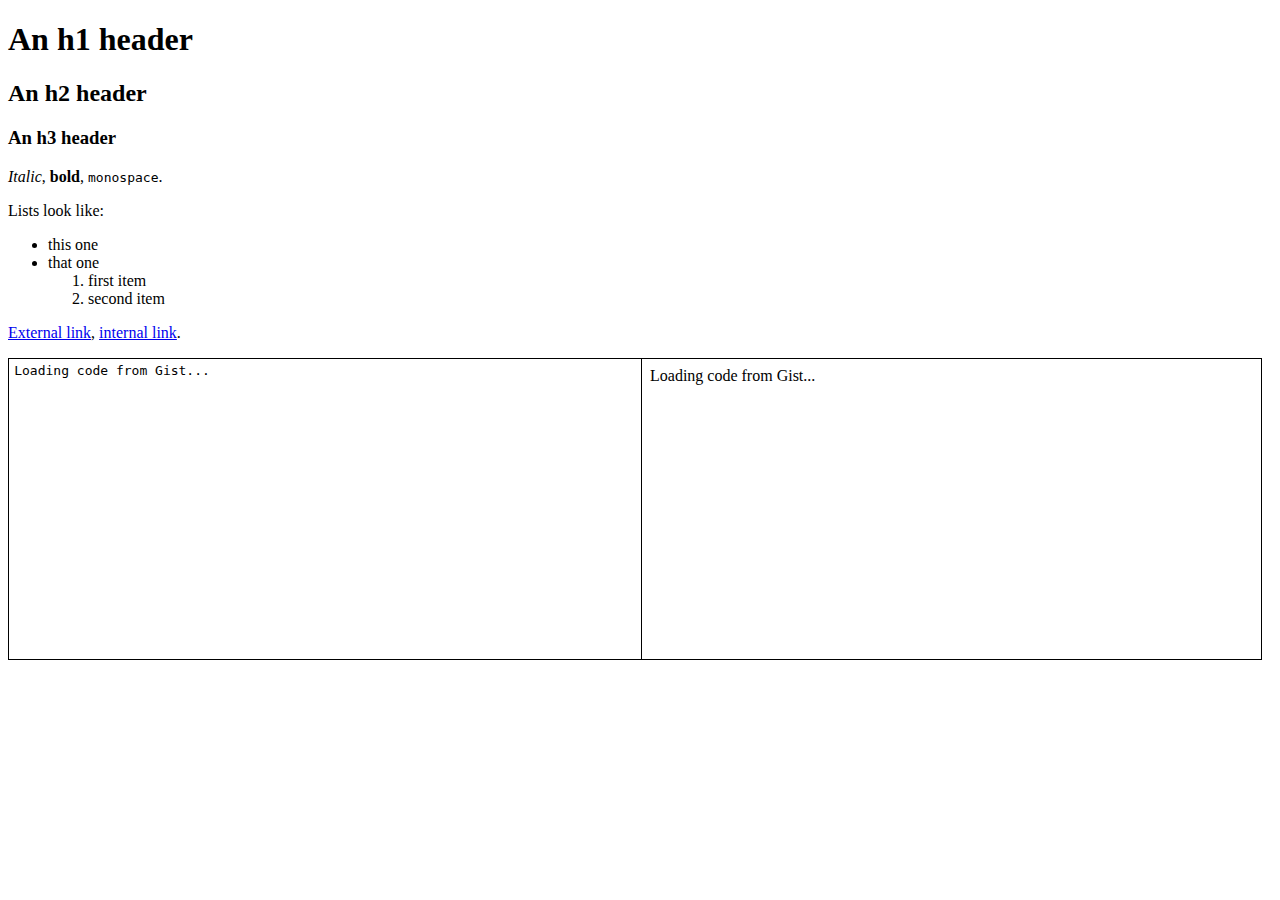
<file: d3_doc/index.html>
<!doctype html>
<html>
<head>
    <title>Using CodeMirror with Gist and Markdown</title>
    <meta charset=utf-8>
    <script src=./libs/d3/d3.v2.min.js></script>
    <script src=./libs/Markdown.Converter.js></script>
    <script src=./libs/codemirror/codemirror.js></script>
    <script src=./libs/codemirror/mode/xml/xml.js></script>
    <script src=./libs/codemirror/mode/javascript/javascript.js></script>
    <script src=./libs/codemirror/mode/css/css.js></script>
    <script src=./libs/codemirror/mode/htmlmixed/htmlmixed.js></script>
    <link rel=stylesheet href=./libs/codemirror/codemirror.css>
    <link rel=stylesheet href=./doc.css>
</head>
<body>

<div class="doc">

An h1 header
============

An h2 header
------------

### An h3 header ###

*Italic*, **bold**, `monospace`.

Lists look like:

* this one
* that one
    1. first item
    2. second item

[External link](http://foo.bar), [internal link](local-doc.html).

</div>

<textarea class="code" data-gist="1286477">Loading code from Gist...</textarea>

<iframe class="preview" data-gist="1286477"></iframe>

<script src=./doc_engine.js></script>
</body>
</html>
</file>
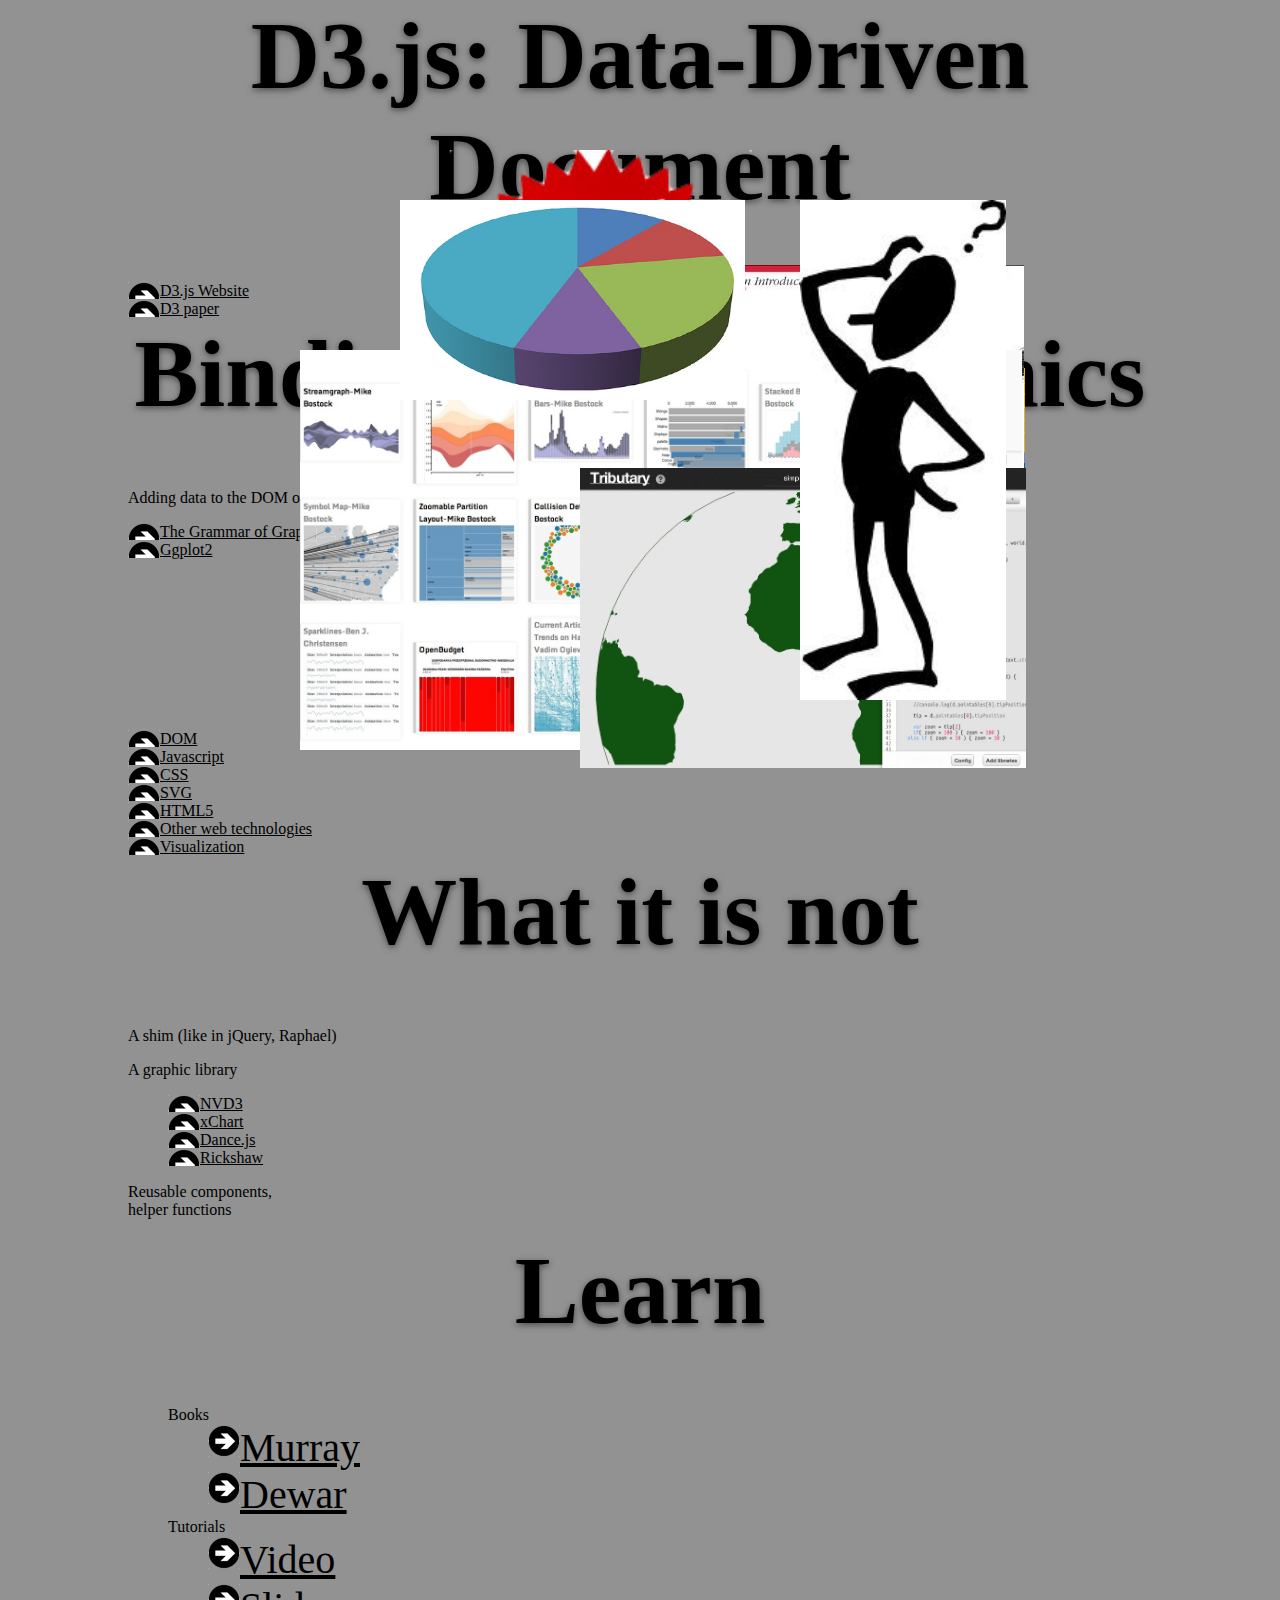
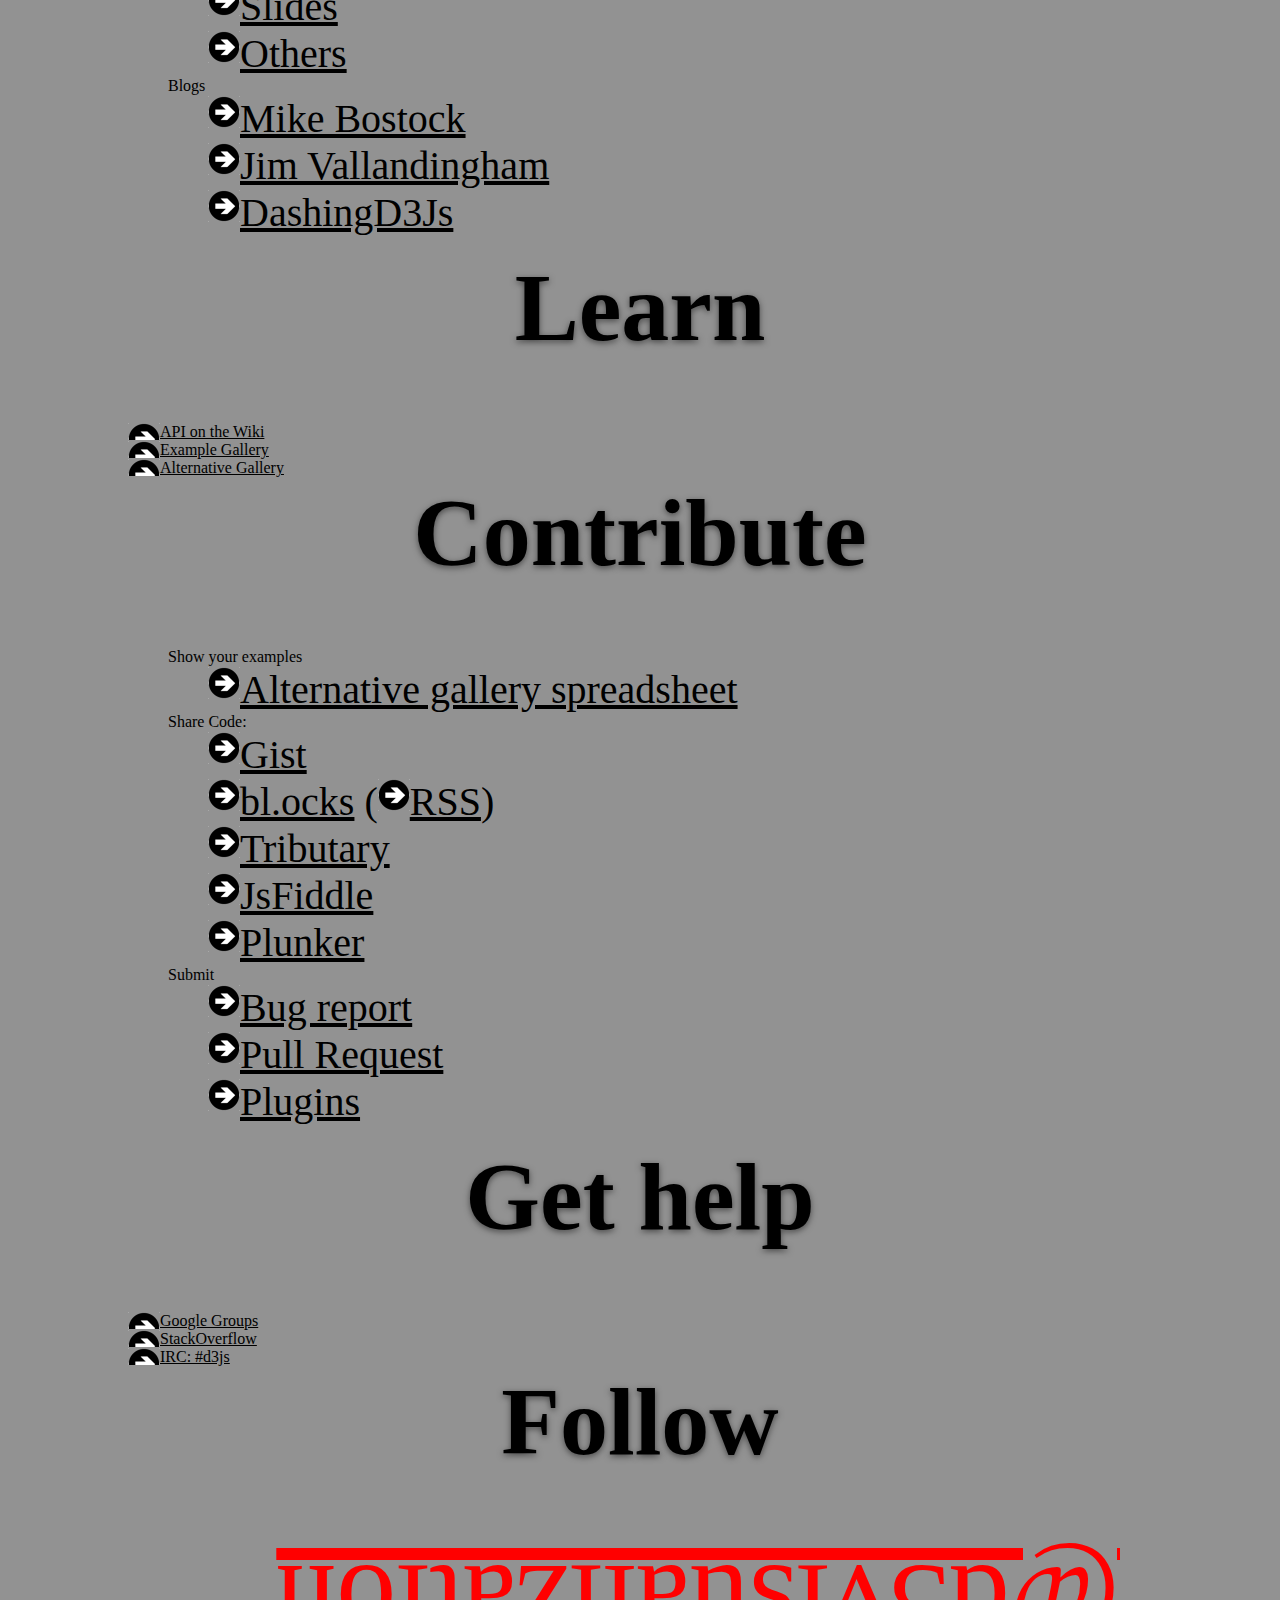
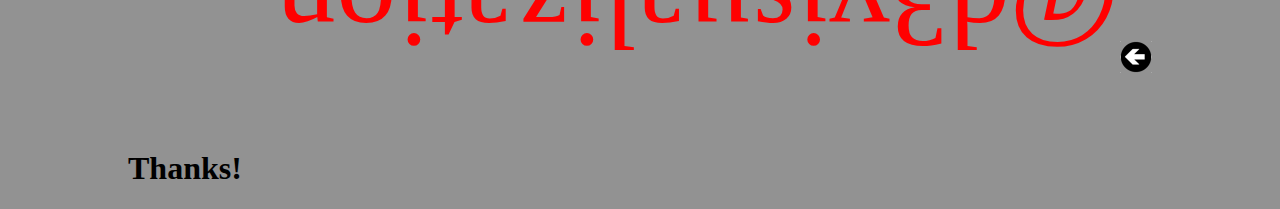
<file: start_with_d3/index.html>
<!DOCTYPE html>
<meta charset="utf-8">
<style>

    @import url(stack.css);

    .caption {
        color: black;
        font-size: 96px;
        text-align: center;
        text-shadow: 0px 2px 6px rgba(0,0,0,.5);
        margin-top: 0;
        margin-bottom: 60px;
    }

    ul{
        margin-top: 0;
        list-style-type: none;
    }

    li li{
        font-size: 40px
    }

    a{
        background-image: url('arrow-right.png');
        background-repeat: no-repeat;
        padding-left: 32px;
    }

</style>
<script src="http://d3js.org/d3.v3.min.js"></script>
<body class="overview">

<section>
    <h1 class="caption">D3.js: Data-Driven Document</h1>
    <a href="http://d3js.org/">D3.js Website</a><br />
    <a href="http://vis.stanford.edu/files/2011-D3-InfoVis.pdf">D3 paper</a>
    <img src="d3js.jpg" style="position:absolute; width:500px; top:300px; left: 500px" />
</section>

<section>
    <h1 class="caption">Binding data to graphics</h1>
    <p>Adding data to the DOM object</p>
    <a href="http://www.springer.com/statistics/computational+statistics/book/978-0-387-24544-7">The Grammar of Graphics</a><br />
    <a href="http://www.springer.com/statistics/computational+statistics/book/978-0-387-98140-6">Ggplot2</a>
    <img src="gg.jpg" style="position:absolute; height: 400px; top:368px; left: 762px" />
</section>

<section>
    <h1 class="caption">Prerequisite</h1>
    <a href="https://developer.mozilla.org/en-US/docs/DOM">DOM</a><br />
    <a href="https://developer.mozilla.org/en-US/docs/JavaScript">Javascript</a><br />
    <a href="http://reference.sitepoint.com/css">CSS</a><br />
    <a href="https://developer.mozilla.org/en-US/demos/tag/tech:svg">SVG</a><br />
    <a href="http://diveintohtml5.info/">HTML5</a><br />
    <a href="http://caniuse.com/">Other web technologies</a><br />
    <a href="http://www.graphics.stanford.edu/courses/cs448b-04-winter/readings.html">Visualization</a>
    <img src="caniuse.jpg" style="position:absolute; height: 500px; top:268px; left: 640px" />
</section>

<section>
    <h1 class="caption">What it is not</h1>
    <p>A shim (like in jQuery, Raphael)</p>
    <p>A graphic library</p>
        <ul>
            <li><a href="http://nvd3.org/">NVD3</a></li>
            <li><a href="http://tenxer.github.com/xcharts/">xChart</a></li>
            <li><a href="https://github.com/michael/dance">Dance.js</a></li>
            <li><a href="http://code.shutterstock.com/rickshaw/">Rickshaw</a></li>
        </ul>
    <p>Reusable components, <br />helper functions</p>
    <img src="nvd3.jpg" style="position:absolute; height: 250px; top:500px; left: 550px" />
</section>

<section>
    <h1 class="caption">Learn</h1>
    <ul>
        <li>Books
            <ul>
                <li><a href="http://oreilly.com/shop/product/0636920026938.html">Murray</a></li>
                <li><a href="http://shop.oreilly.com/product/0636920025429.do">Dewar</a></li>
            </ul>
        </li>
        <li>Tutorials
            <ul>
                <li><a href="http://enjalot.github.com/dot-append/">Video</a></li>
                <li><a href="http://mbostock.github.com/d3/talk/20110921/#0">Slides</a></li>
                <li><a href="https://github.com/mbostock/d3/wiki/Tutorials">Others</a></li>
            </ul>
        </li>
        <li>Blogs
            <ul>
                <li><a href="http://bost.ocks.org/mike/">Mike Bostock</a></li>
                <li><a href="http://vallandingham.me/vis/">Jim Vallandingham</a></li>
                <li><a href="http://www.dashingd3js.com/">DashingD3Js</a></li>
            </ul>
        </li>
    </ul>
    <img src="murray_book.jpg" style="position:absolute; height: 500px; top:265px; left: 643px" />
    <img id="buy" src="buy_now.png" style="position:absolute; height: 300px; top:150px; left: 450px; -webkit-transform: rotate(180deg)" />

    <script>
        var scrollIn4 = function(d){
            console.log(5);
            console.log(Math.floor(d*180) + "deg");
            d3.select('#buy').style({"-webkit-transform": "rotate(" + (180 - Math.floor(d*180)) + "deg)"});
        }
    </script>

</section>

<section>
    <h1 class="caption">Learn</h1>
    <a href="https://github.com/mbostock/d3/wiki/API-Reference"> API on the Wiki</a><br />
    <a href="https://github.com/mbostock/d3/wiki/Gallery">Example Gallery</a><br />
    <a href="http://biovisualize.github.com/d3visualization/">Alternative Gallery</a><br />
    <img src="alt_gallery.jpg" style="position:absolute; height: 400px; top:350px; left: 300px" />
</section>

<section>
    <h1 class="caption">Contribute</h1>
    <ul>
        <li>Show your examples
            <ul>
                <li><a href="https://docs.google.com/spreadsheet/ccc?key=0AqMEGBUNwXeHdHpQNlVuY29SUE5BSXVtS3JueGlNYVE#gid=0">Alternative gallery spreadsheet</a></li>
            </ul>
        </li>
        <li>Share Code:<br />
            <ul>
                <li><a href="https://gist.github.com/mbostock">Gist</a></li>
                <li><a href="http://bl.ocks.org/mbostock">bl.ocks</a> (<a href="http://bl.ocks.org/mbostock">RSS</a>)</li>
                <li><a href="http://tributary.io/">Tributary</a></li>
                <li><a href="http://jsfiddle.net/christopheviau/zLxac/">JsFiddle</a></li>
                <li><a href="http://plnkr.co/edit/9HVDge?p=preview">Plunker</a></li>
            </ul>
        </li>
        <li>Submit
            <ul>
                <li><a href="https://github.com/mbostock/d3/issues">Bug report</a></li>
                <li><a href="https://github.com/mbostock/d3/pulls">Pull Request</a></li>
                <li><a href="https://github.com/d3/d3-plugins">Plugins</a></li>
            </ul>
        </li>
    </ul>
    <img src="tributary.jpg" style="position:absolute; height: 300px; top:468px; left: 580px" />
</section>

<section>
    <h1 class="caption">Get help</h1>
    <a href="https://groups.google.com/forum/?fromgroups#!forum/d3-js">Google Groups</a><br />
    <a href="http://stackoverflow.com/questions/tagged/d3.js">StackOverflow</a><br />
    <a href="http://webchat.freenode.net/">IRC: #d3js</a>
    <img src="clipart.jpg" style="position:absolute; height: 500px; top:200px; left: 800px" />
    <img src="pie_chart.jpg" style="position:absolute; height: 200px; top:200px; left: 400px" />
</section>

<section>
    <h1 class="caption">Follow</h1>
    <div id="twitter" style="-webkit-transform: rotate(180deg)"><a href="https://twitter.com/d3visualization" style="font-size: 120px; color:red;">@d3visualization</a></div><br /><br /><br />
    <h1 class="final">Thanks!</h1>
    <script>
        var scrollOut7 = function(d){
            var angle = Math.max(80-Math.floor(d*180), 0);
//            console.log(angle, d, 64-Math.floor(d*180));
            d3.select('#twitter').style({"-webkit-transform": "rotate(" + angle + "deg)"});
        }
    </script>
</section>

<script src="stack.v0.custom.js"></script>
<script>
    stack.on('scroll', function(d){
        var func = window['scrollOut' + ~~d];
        if(func) func.call(this, d - ~~d);
        func = window['scrollIn' + (~~d + 1)]; //TODO: fwd/bkw
        if(func) func.call(this, d - ~~d);
    });
</script>
</file>
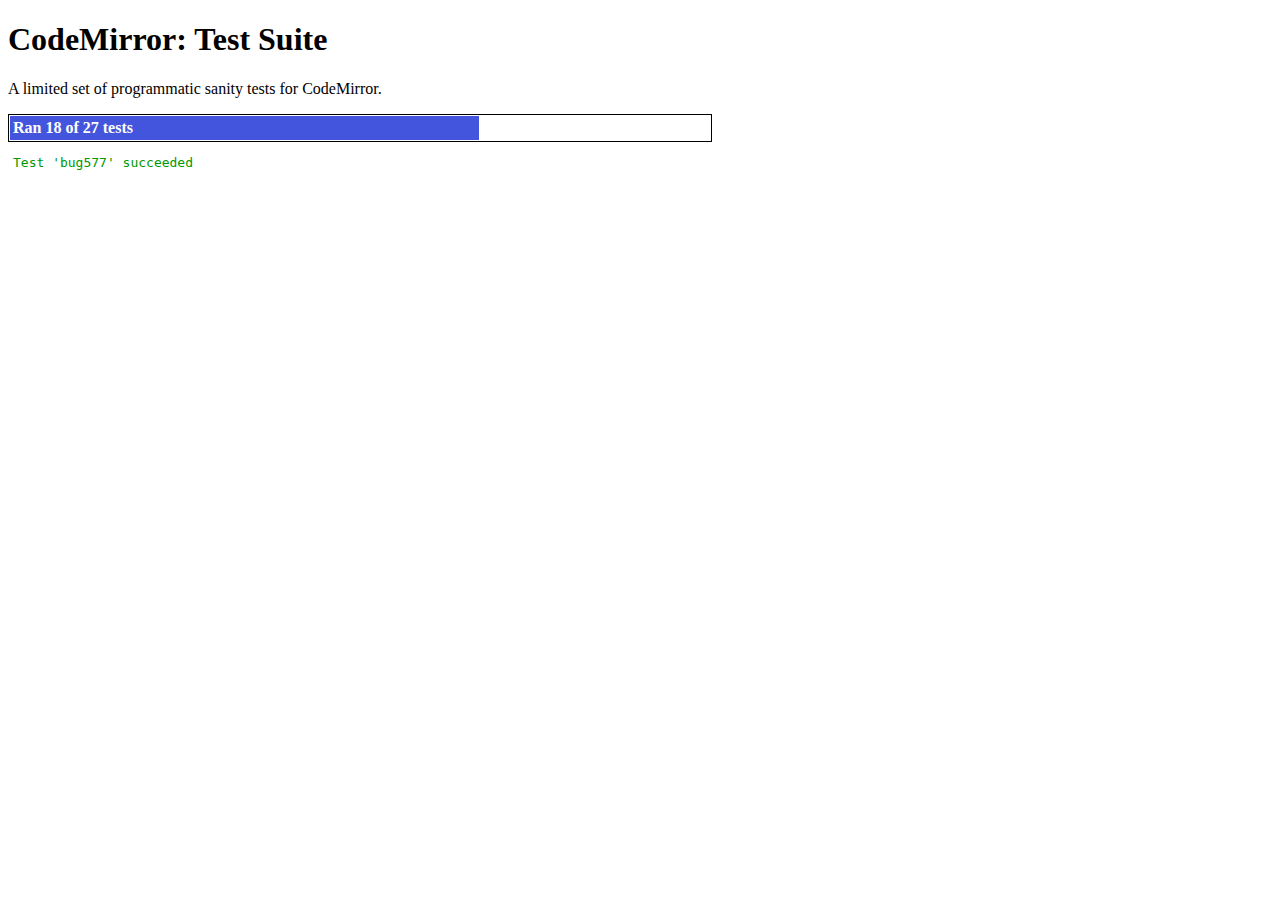
<file: d3_doc/src-libs/CodeMirror-2.32/test/index.html>
<!doctype html>
<html>
  <head>
    <title>CodeMirror: Test Suite</title>
    <link rel="stylesheet" href="../lib/codemirror.css">
    <script src="../lib/codemirror.js"></script>
    <script src="../mode/javascript/javascript.js"></script>

    <style type="text/css">
      .ok {color: #090;}
      .fail {color: #e00;}
      .error {color: #c90;}
    </style>
  </head>
  <body>
    <h1>CodeMirror: Test Suite</h1>

    <p>A limited set of programmatic sanity tests for CodeMirror.</p>

    <div style="border: 1px solid black; padding: 1px; max-width: 700px;">
      <div style="background: #45d; white-space: pre; width: 0px; font-weight: bold; color: white; padding: 3px;" id=progress></div>
    </div>
    <pre style="padding-left: 5px" id=output></pre>

    <div style="visibility: hidden" id=testground>
      <form><textarea id="code" name="code"></textarea><input type=submit value=ok name=submit></form>
    </div>

    <script src="driver.js"></script>
    <script src="test.js"></script>
    <script>
      window.onload = function() {
        runTests(displayTest);
      };

      var output = document.getElementById("output"), progress = document.getElementById("progress");
      var count = 0, failed = 0, bad = "";
      function displayTest(type, name, msg) {
        if (type != "done") ++count;
        progress.style.width = (count * (progress.parentNode.clientWidth - 8) / tests.length) + "px";
        progress.innerHTML = "Ran " + count + (count < tests.length ? " of " + tests.length : "") + " tests";
        if (type == "ok") {
          output.innerHTML = bad + "<span class=ok>Test '" + CodeMirror.htmlEscape(name) + "' succeeded</span>";
        } else if (type == "error" || type == "fail") {
          ++failed;
          bad += CodeMirror.htmlEscape(name) + ": <span class=" + type + ">" + CodeMirror.htmlEscape(msg) + "</span>\n";
          output.innerHTML = bad;
        } else if (type == "done") {
          output.innerHTML = bad + (failed ? "<span class=fail>" + failed + " failure" + (failed > 1 ? "s" : "") + "</span>"
                                           : "<span class=ok>All passed</span>");
        }
      }
    </script>
  </body>
</html>
</file>
<file: d3_doc/src-libs/CodeMirror-2.32/lib/codemirror.css>
.CodeMirror {
  line-height: 1em;
  font-family: monospace;

  /* Necessary so the scrollbar can be absolutely positioned within the wrapper on Lion. */
  position: relative;
  /* This prevents unwanted scrollbars from showing up on the body and wrapper in IE. */
  overflow: hidden;
}

.CodeMirror-scroll {
  overflow-x: auto;
  overflow-y: hidden;
  height: 300px;
  /* This is needed to prevent an IE[67] bug where the scrolled content
     is visible outside of the scrolling box. */
  position: relative;
  outline: none;
}

/* Vertical scrollbar */
.CodeMirror-scrollbar {
  float: right;
  overflow-x: hidden;
  overflow-y: scroll;

  /* This corrects for the 1px gap introduced to the left of the scrollbar
     by the rule for .CodeMirror-scrollbar-inner. */
  margin-left: -1px;
}
.CodeMirror-scrollbar-inner {
  /* This needs to have a nonzero width in order for the scrollbar to appear
     in Firefox and IE9. */
  width: 1px;
}
.CodeMirror-scrollbar.cm-sb-overlap {
  /* Ensure that the scrollbar appears in Lion, and that it overlaps the content
     rather than sitting to the right of it. */
  position: absolute;
  z-index: 1;
  float: none;
  right: 0;
  min-width: 12px;
}
.CodeMirror-scrollbar.cm-sb-nonoverlap {
  min-width: 12px;
}
.CodeMirror-scrollbar.cm-sb-ie7 {
  min-width: 18px;
}

.CodeMirror-gutter {
  position: absolute; left: 0; top: 0;
  z-index: 10;
  background-color: #f7f7f7;
  border-right: 1px solid #eee;
  min-width: 2em;
  height: 100%;
}
.CodeMirror-gutter-text {
  color: #aaa;
  text-align: right;
  padding: .4em .2em .4em .4em;
  white-space: pre !important;
  cursor: default;
}
.CodeMirror-lines {
  padding: .4em;
  white-space: pre;
  cursor: text;
}
.CodeMirror-lines * {
  /* Necessary for throw-scrolling to decelerate properly on Safari. */
  pointer-events: none;
}

.CodeMirror pre {
  -moz-border-radius: 0;
  -webkit-border-radius: 0;
  -o-border-radius: 0;
  border-radius: 0;
  border-width: 0; margin: 0; padding: 0; background: transparent;
  font-family: inherit;
  font-size: inherit;
  padding: 0; margin: 0;
  white-space: pre;
  word-wrap: normal;
  line-height: inherit;
  color: inherit;
}

.CodeMirror-wrap pre {
  word-wrap: break-word;
  white-space: pre-wrap;
  word-break: normal;
}
.CodeMirror-wrap .CodeMirror-scroll {
  overflow-x: hidden;
}

.CodeMirror textarea {
  outline: none !important;
}

.CodeMirror pre.CodeMirror-cursor {
  z-index: 10;
  position: absolute;
  visibility: hidden;
  border-left: 1px solid black;
  border-right: none;
  width: 0;
}
.cm-keymap-fat-cursor pre.CodeMirror-cursor {
  width: auto;
  border: 0;
  background: transparent;
  background: rgba(0, 200, 0, .4);
  filter: progid:DXImageTransform.Microsoft.gradient(startColorstr=#6600c800, endColorstr=#4c00c800);
}
/* Kludge to turn off filter in ie9+, which also accepts rgba */
.cm-keymap-fat-cursor pre.CodeMirror-cursor:not(#nonsense_id) {
  filter: progid:DXImageTransform.Microsoft.gradient(enabled=false);
}
.CodeMirror pre.CodeMirror-cursor.CodeMirror-overwrite {}
.CodeMirror-focused pre.CodeMirror-cursor {
  visibility: visible;
}

div.CodeMirror-selected { background: #d9d9d9; }
.CodeMirror-focused div.CodeMirror-selected { background: #d7d4f0; }

.CodeMirror-searching {
  background: #ffa;
  background: rgba(255, 255, 0, .4);
}

/* Default theme */

.cm-s-default span.cm-keyword {color: #708;}
.cm-s-default span.cm-atom {color: #219;}
.cm-s-default span.cm-number {color: #164;}
.cm-s-default span.cm-def {color: #00f;}
.cm-s-default span.cm-variable {color: black;}
.cm-s-default span.cm-variable-2 {color: #05a;}
.cm-s-default span.cm-variable-3 {color: #085;}
.cm-s-default span.cm-property {color: black;}
.cm-s-default span.cm-operator {color: black;}
.cm-s-default span.cm-comment {color: #a50;}
.cm-s-default span.cm-string {color: #a11;}
.cm-s-default span.cm-string-2 {color: #f50;}
.cm-s-default span.cm-meta {color: #555;}
.cm-s-default span.cm-error {color: #f00;}
.cm-s-default span.cm-qualifier {color: #555;}
.cm-s-default span.cm-builtin {color: #30a;}
.cm-s-default span.cm-bracket {color: #cc7;}
.cm-s-default span.cm-tag {color: #170;}
.cm-s-default span.cm-attribute {color: #00c;}
.cm-s-default span.cm-header {color: blue;}
.cm-s-default span.cm-quote {color: #090;}
.cm-s-default span.cm-hr {color: #999;}
.cm-s-default span.cm-link {color: #00c;}

span.cm-header, span.cm-strong {font-weight: bold;}
span.cm-em {font-style: italic;}
span.cm-emstrong {font-style: italic; font-weight: bold;}
span.cm-link {text-decoration: underline;}

div.CodeMirror span.CodeMirror-matchingbracket {color: #0f0;}
div.CodeMirror span.CodeMirror-nonmatchingbracket {color: #f22;}
</file>
